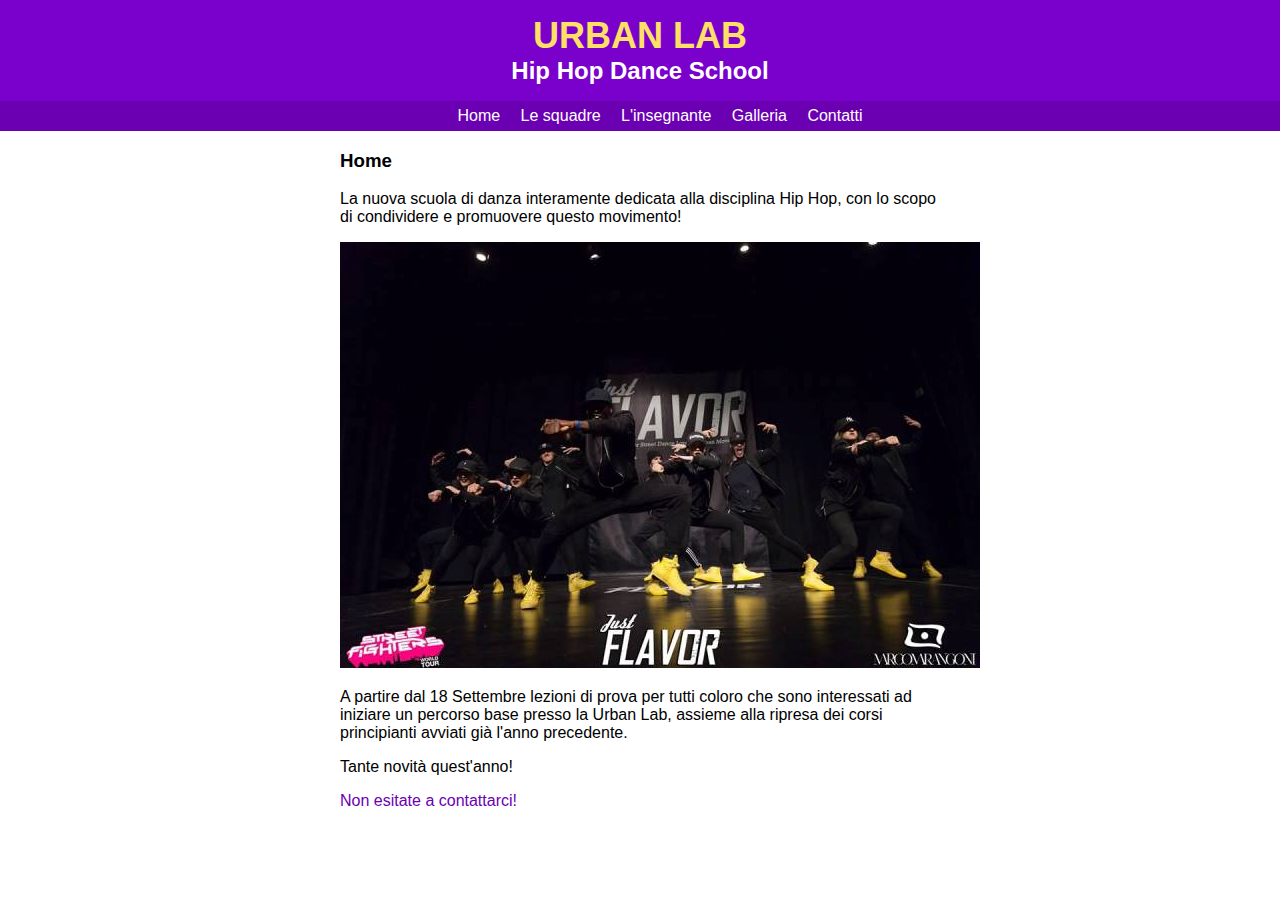
<file: index.html>
<!DOCTYPE html>
<html>
<head>
	<meta charset="UTF-8">
	<title>URBAN LAB</title>
	<link rel="stylesheet" type="text/css" href="style/main.css">
  <body>
	<div id="header">
	  <a href="index.html" id="head">
		<h1>URBAN LAB</h1>
		<h2>Hip Hop Dance School</h2>
	  </a>
		<ul id="nav">
			<li><a href="index.html">Home</a></li>
			<li><a href="squadre.html">Le squadre</a></li>
			<li><a href="insegnante.html">L'insegnante</a></li>
			<li><a href="galleria.html">Galleria</a></li>
			<li><a href="contatti.html">Contatti</a></li>
		</ul> 
	</div>
	<div id="content">
		<h3>Home</h3>
		<p>La nuova scuola di danza interamente dedicata alla disciplina Hip Hop, con lo scopo di condividere e promuovere questo movimento!</p>
		<img src="immagini/home.jpg" alt="Home">
		<p>A partire dal 18 Settembre lezioni di prova per tutti coloro che sono interessati ad iniziare un percorso base presso la Urban Lab, assieme alla ripresa dei corsi principianti avviati già l'anno precedente.</p>
		<p>Tante novità quest'anno!</p>
		<a href="contatti.html">Non esitate a contattarci!</a></p>	
	</div>	
  </body>
</head>
</html>
</file>
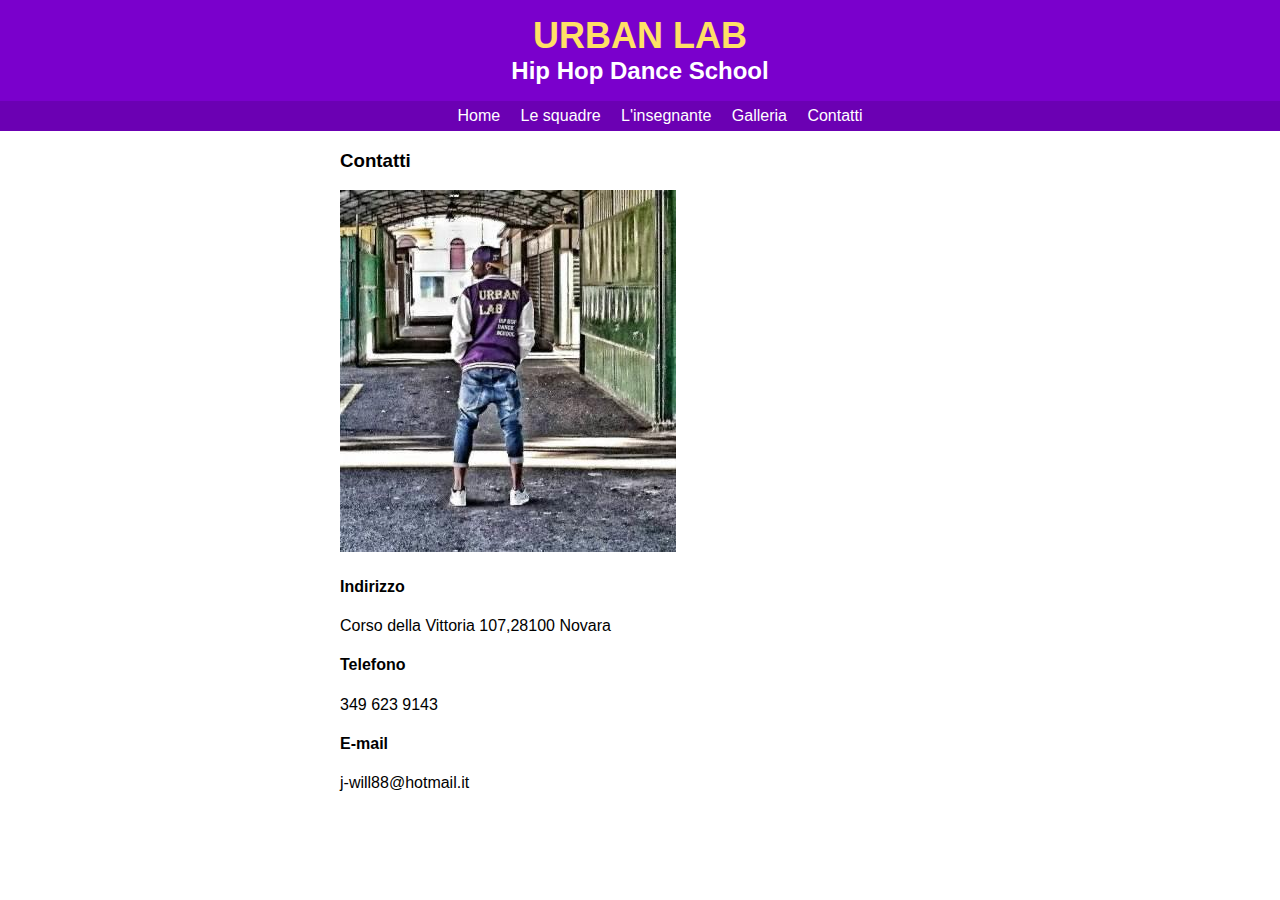
<file: contatti.html>
<!DOCTYPE html>
<html>
<head>
	<meta charset="UTF-8">
	<title>URBAN LAB</title>
	<link rel="stylesheet" type="text/css" href="style/main.css">
  <body>
	<div id="header">
		<h1>URBAN LAB</h1>
		<h2>Hip Hop Dance School</h2>
		<ul id="nav">
			<li><a href="index.html">Home</a></li>
			<li><a href="squadre.html">Le squadre</a></li>
			<li><a href="insegnante.html">L'insegnante</a></li>
			<li><a href="galleria.html">Galleria</a></li>
			<li><a href="contatti.html">Contatti</a></li>
		</ul>
	</div>
	<div id="content">
		<h3>Contatti</h3>
		<img src="immagini/contatti.jpg" alt="Contatti">
		<h4>Indirizzo</h4>
		<p>Corso della Vittoria 107,28100 Novara</p>
		<h4>Telefono</h4>
		<p>349 623 9143</p>
		<h4>E-mail</h4>
		<p>j-will88@hotmail.it</p>	
	</div>	
  </body>
</head>
</html>
</file>
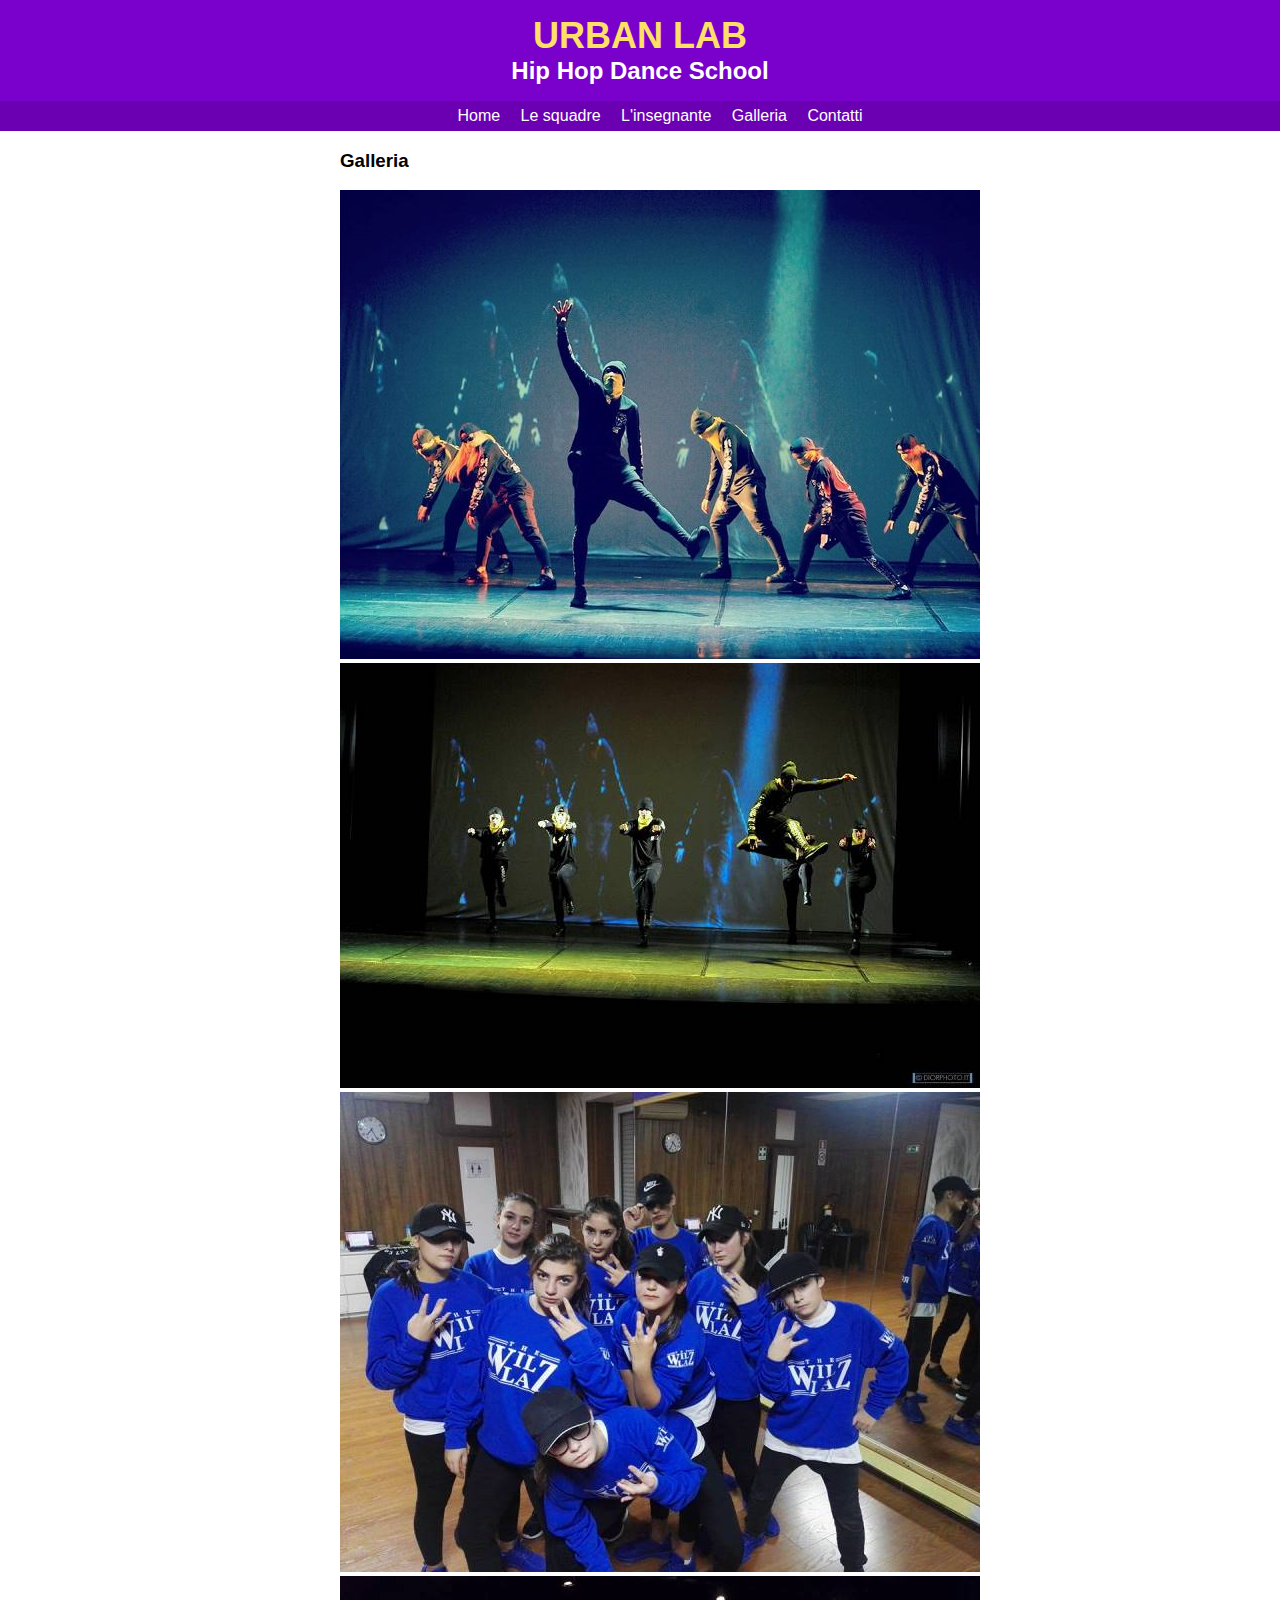
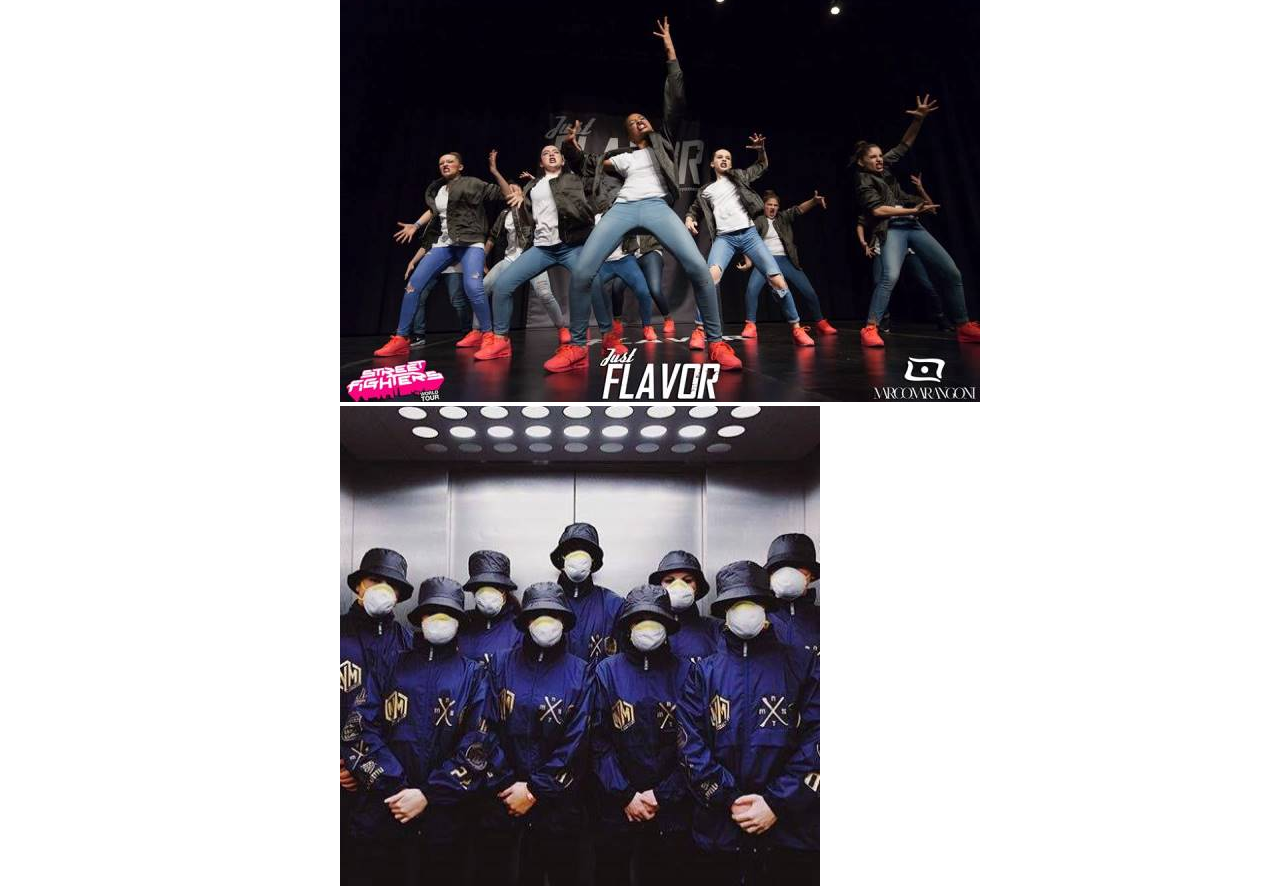
<file: galleria.html>
<!DOCTYPE html>
<html>
<head>
	<meta charset="UTF-8">
	<title>URBAN LAB</title>
	<link rel="stylesheet" type="text/css" href="style/main.css">
  <body>
	<div id="header">
		<h1>URBAN LAB</h1>
		<h2>Hip Hop Dance School</h2>
		<ul id="nav">
			<li><a href="index.html">Home</a></li>
			<li><a href="squadre.html">Le squadre</a></li>
			<li><a href="insegnante.html">L'insegnante</a></li>
			<li><a href="galleria.html">Galleria</a></li>
			<li><a href="contatti.html">Contatti</a></li>
		</ul>
	</div>
	<div id="content">
		<h3>Galleria</h3>
		<img src="immagini/1.jpg" alt="Galleria">
		<img src="immagini/2.jpg" alt="Galleria">
		<img src="immagini/3.jpg" alt="Galleria">
		<img src="immagini/4.jpg" alt="Galleria">
		<img src="immagini/5.jpg" alt="Galleria">
		
	</div>	
  </body>
</head>
</html>
</file>
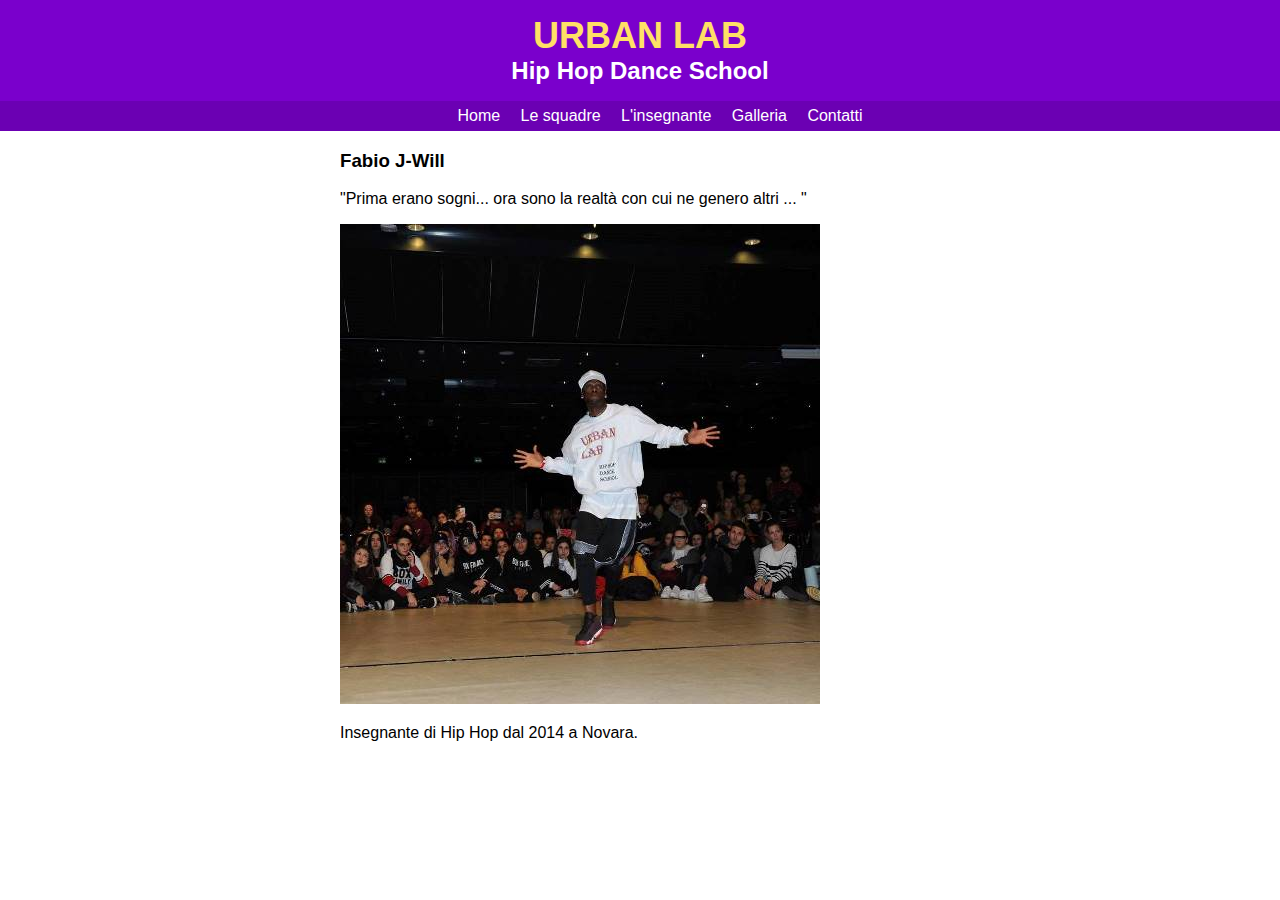
<file: insegnante.html>
<!DOCTYPE html>
<html>
<head>
	<meta charset="UTF-8">
	<title>URBAN LAB</title>
	<link rel="stylesheet" type="text/css" href="style/main.css">
  <body>
	<div id="header">
	  <a href="index.html" id="head">
		<h1>URBAN LAB</h1>
		<h2>Hip Hop Dance School</h2>
	  </a>
		<ul id="nav">
			<li><a href="index.html">Home</a></li>
			<li><a href="squadre.html">Le squadre</a></li>
			<li><a href="insegnante.html">L'insegnante</a></li>
			<li><a href="galleria.html">Galleria</a></li>
			<li><a href="contatti.html">Contatti</a></li>
		</ul> 
	</div>
	<div id="content">
		<h3>Fabio J-Will</h3>
		<p>"Prima erano sogni... ora sono la realtà con cui ne genero altri ... "</p>
		<img src="immagini/insegnante.jpg" alt="Home">
		<p>Insegnante di Hip Hop dal 2014 a Novara.</p>	
	</div>	
  </body>
</head>
</html>
</file>
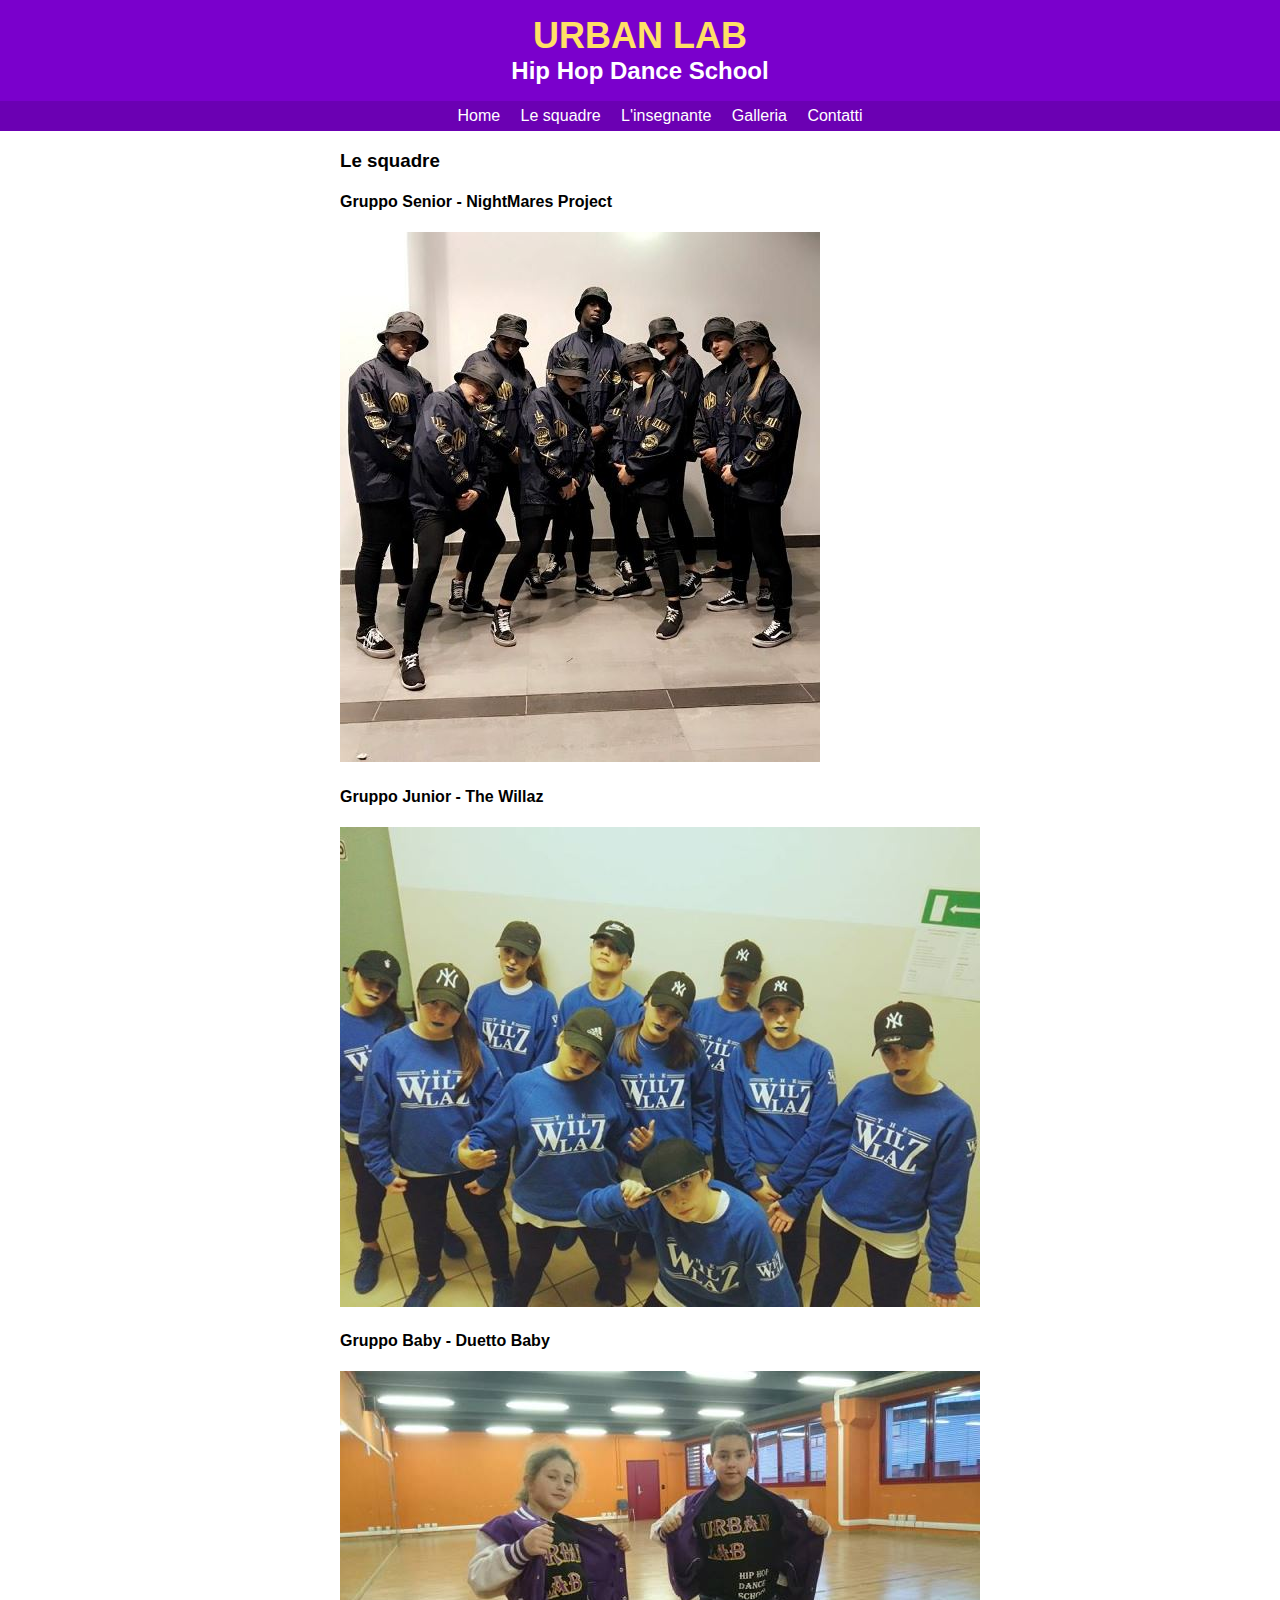
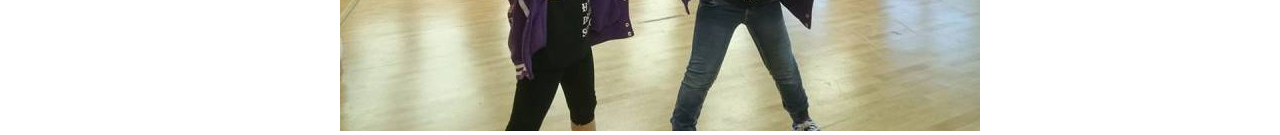
<file: squadre.html>
<!DOCTYPE html>
<html>
<head>
	<meta charset="UTF-8">
	<title>URBAN LAB</title>
	<link rel="stylesheet" type="text/css" href="style/main.css">
  <body>
	<div id="header">
		<h1>URBAN LAB</h1>
		<h2>Hip Hop Dance School</h2>
		<ul id="nav">
			<li><a href="index.html">Home</a></li>
			<li><a href="squadre.html">Le squadre</a></li>
			<li><a href="insegnante.html">L'insegnante</a></li>
			<li><a href="galleria.html">Galleria</a></li>
			<li><a href="contatti.html">Contatti</a></li>
		</ul>
	</div>
	<div id="content">
		<h3>Le squadre</h3>
		<h4>Gruppo Senior - NightMares Project  </h4>
		<img src="immagini/senior.jpg" alt="willaz">
		<h4>Gruppo Junior - The Willaz </h4>
		<img src="immagini/willaz.jpg" alt="willaz">
		<h4>Gruppo Baby - Duetto Baby  </h4>
		<img src="immagini/baby.jpg" alt="willaz">
	</div>	
  </body>
</head>
</html>
</file>
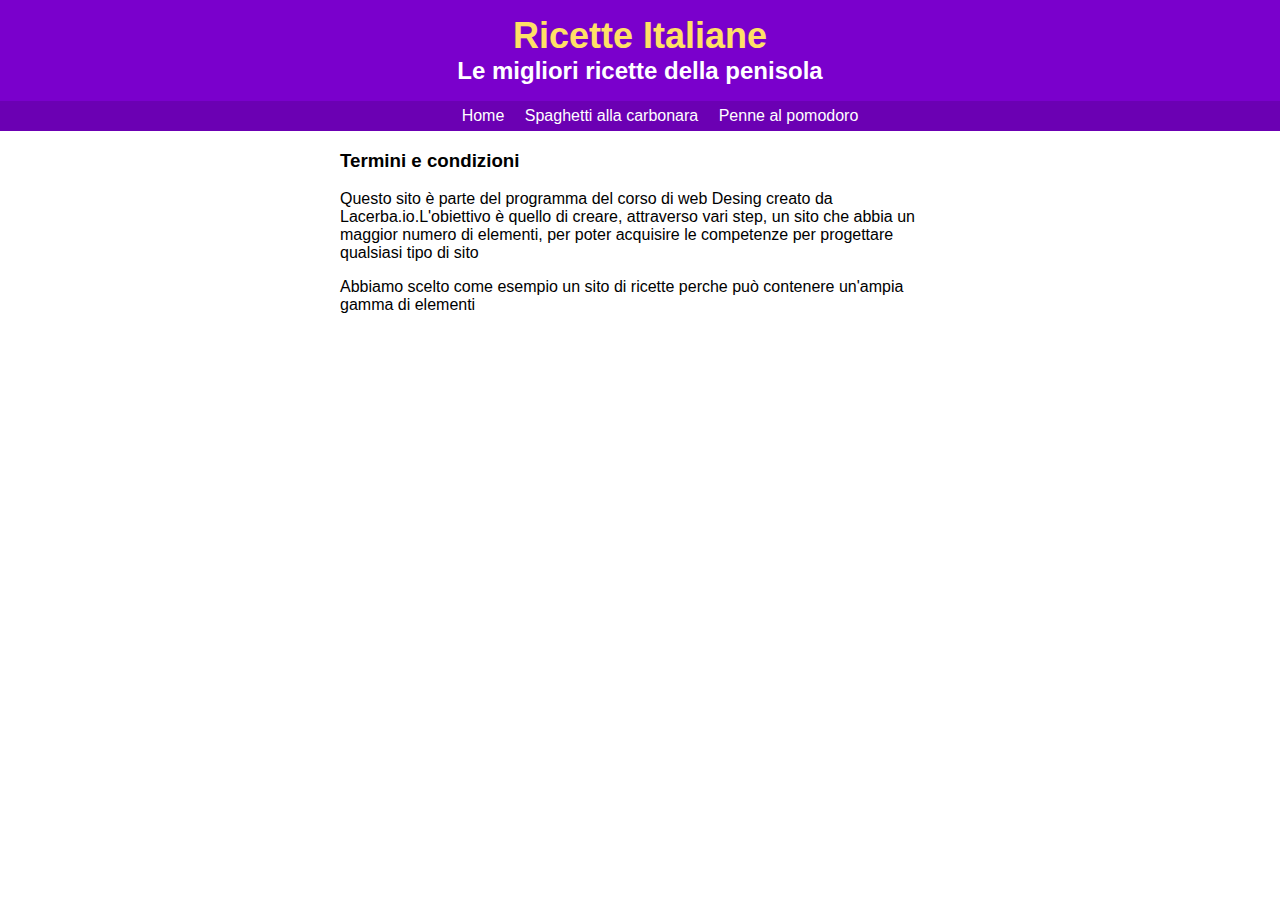
<file: term.html>
<!DOCTYPE html>
<html>
<head>
	<meta charset="UTF-8">
	<title>Ricette Italiane</title>
	<link rel="stylesheet" type="text/css" href="style/main.css">
  <body>
	<div id="header">
		<h1>Ricette Italiane</h1>
		<h2>Le migliori ricette della penisola</h2>
		<ul id="nav">
			<li><a href="index.html">Home</a></li>
			<li><a href="carbonara.html">Spaghetti alla carbonara</a></li>
			<li><a href="pomodoro.html">Penne al pomodoro</a></li>
		</ul>
	</div>
	<div id="content">
		<h3>Termini e condizioni</h3>
		<p>Questo sito è parte del programma del corso di web Desing creato da Lacerba.io.L'obiettivo è quello di creare, attraverso vari step, un sito che abbia un maggior numero di elementi, per poter acquisire le competenze per progettare qualsiasi tipo di sito</p>

		<p>Abbiamo scelto come esempio un sito di ricette perche può contenere un'ampia gamma di elementi</p>
	
	</div>	
  </body>
</head>
</html>
</file>
<file: style/main.css>
/********** GENERAL *******/
body {
	font-family: Corbel, Arial, sans-serif;
	margin: 0;
}


/********** HEADER *******/
#header {
	background-color:#7a00cc;
  
}

h1 {
	font-size: 36px;
	color: #ffe066;
	margin: 0px;
	padding: 15px 0 0 0;
	text-align: center;
	
}

h2 {
	color: #ffffff;
	text-align: center;
	margin: 0;

} 

#nav {
	background-color: #6b00b3;
	text-align: center;
	list-style-type: none;
}

#nav li {
	display: inline-block;
	padding: 6px 8px 6px 8px;

}

#nav li a {
	color: #ffffff;

}

#nav li:hover {
	background-color: #7a00cc;

} 


a {
	color: #000000;
	text-decoration: none;
}	



/********** CONTENT *********/

#content {
	width: 600px;
	margin: auto;
}

#content a {
	color: #6b00b3;
}
</file>
